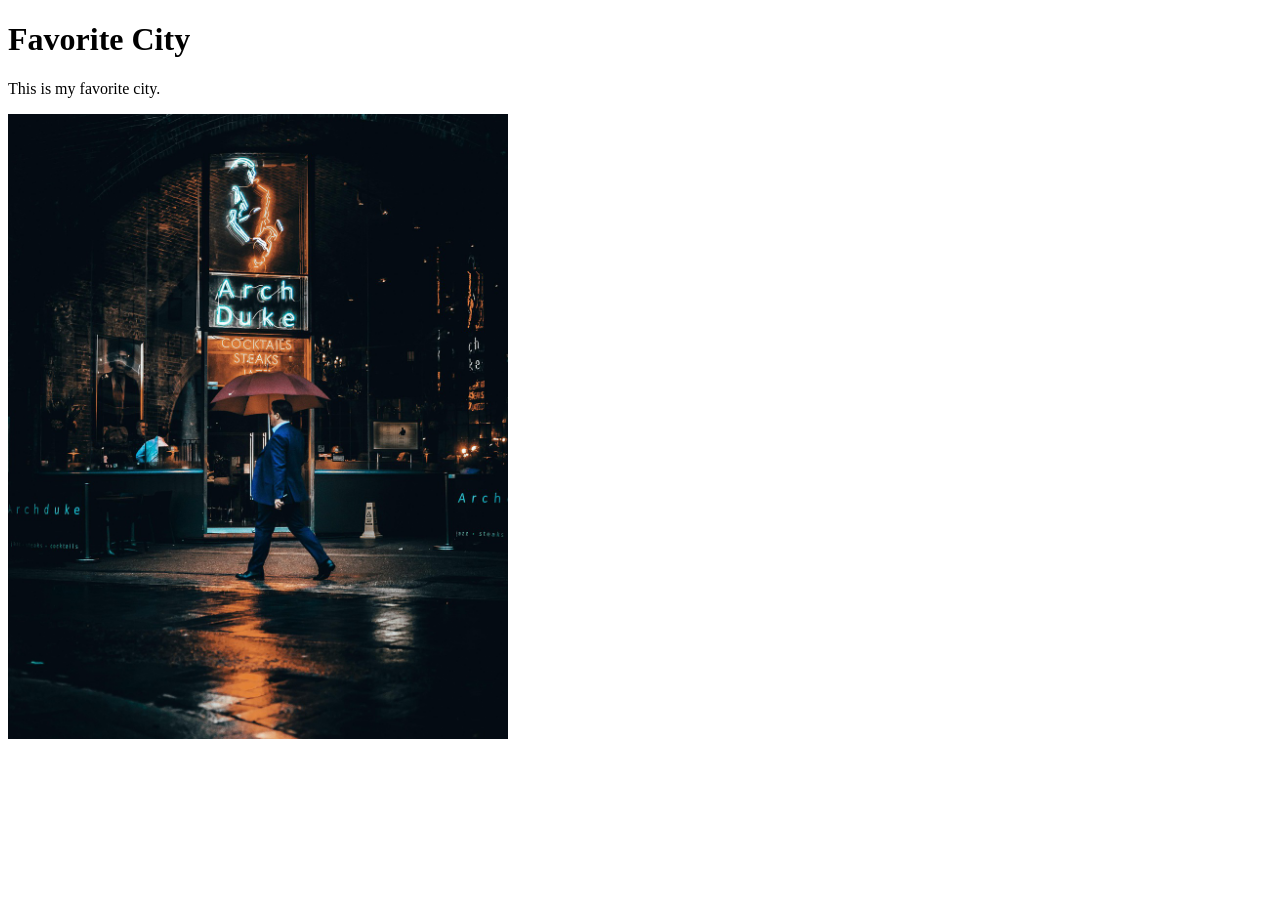
<file: week01/favorite-city.html>
<!DOCTYPE html>
<html lang="en">
<head>
    <meta charset="UTF-8">
    <meta name="viewport" content="width=device-width, initial-scale=1.0">
    <title>Document</title>
</head>

<body>
    <h1>Favorite City</h1>
    <p>This is my favorite city.</p>
    <img src="images/yossiconic-street-4303278_1280.jpg" alt="London City image" width="500">
</body>
</html>
</file>
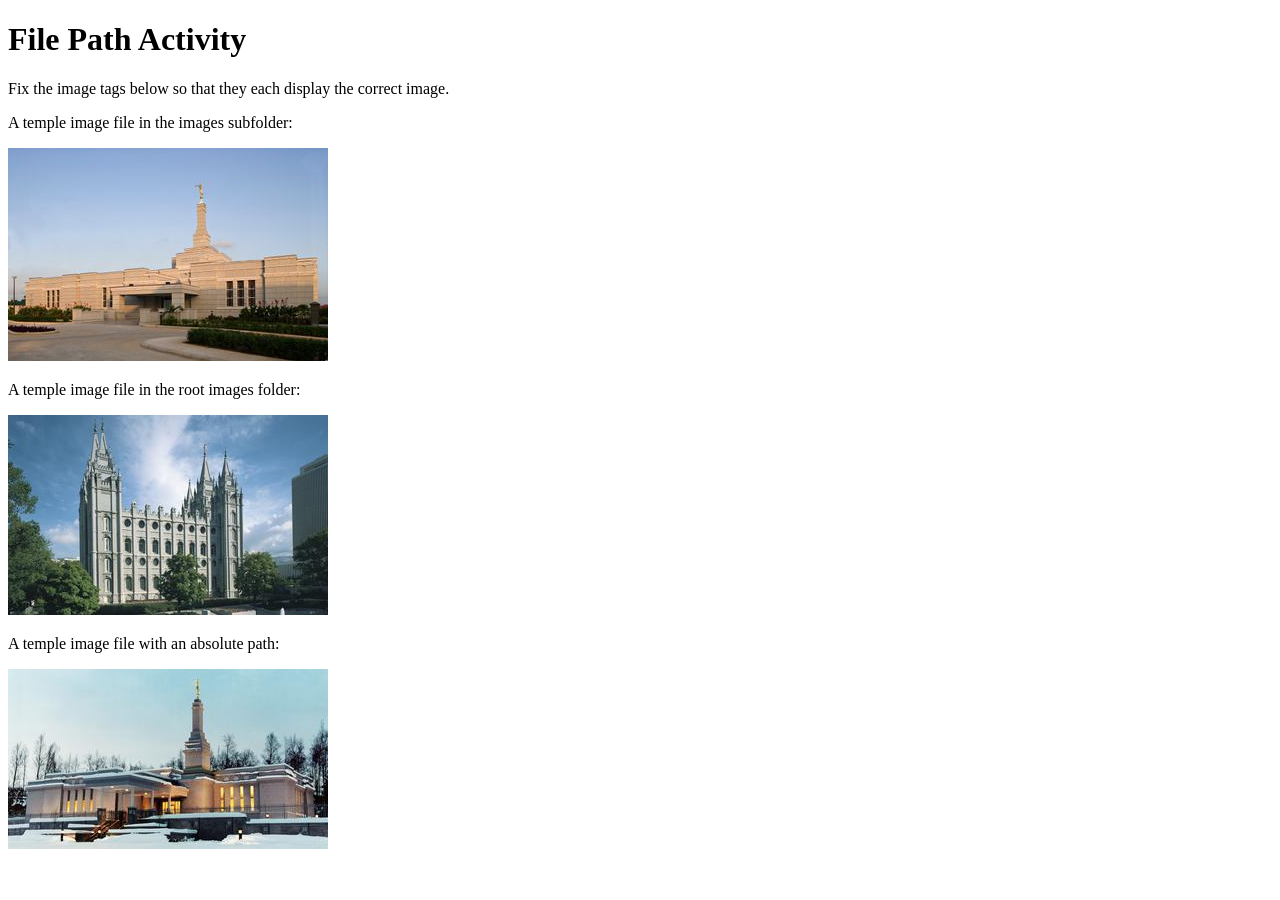
<file: week01/file-paths.html>
<!DOCTYPE html>
<html lang="en">

<head>
    <meta charset="UTF-8">
    <meta name="viewport" content="width=device-width, initial-scale=1.0">
    <title>File Path Activity</title>
</head>

<body>
    <h1>File Path Activity</h1>
    <p>Fix the image tags below so that they each display the correct image.</p>

    <p>A temple image file in the images subfolder:</p>
    <img src="images/aba-nigeria-temple.jpeg" alt="The Aba Nigeria Temple">

    <p>A temple image file in the root images folder:</p>
    <img src="images/salt-lake-temple.jpg" alt="The Salt Lake Temple">

    <p>A temple image file with an absolute path:</p>
    <img src="images/anchorage-temple-lds-253274-wallpaper.jpg" alt="The Anchorage Alaska Temple">

</body>

</html>
</file>
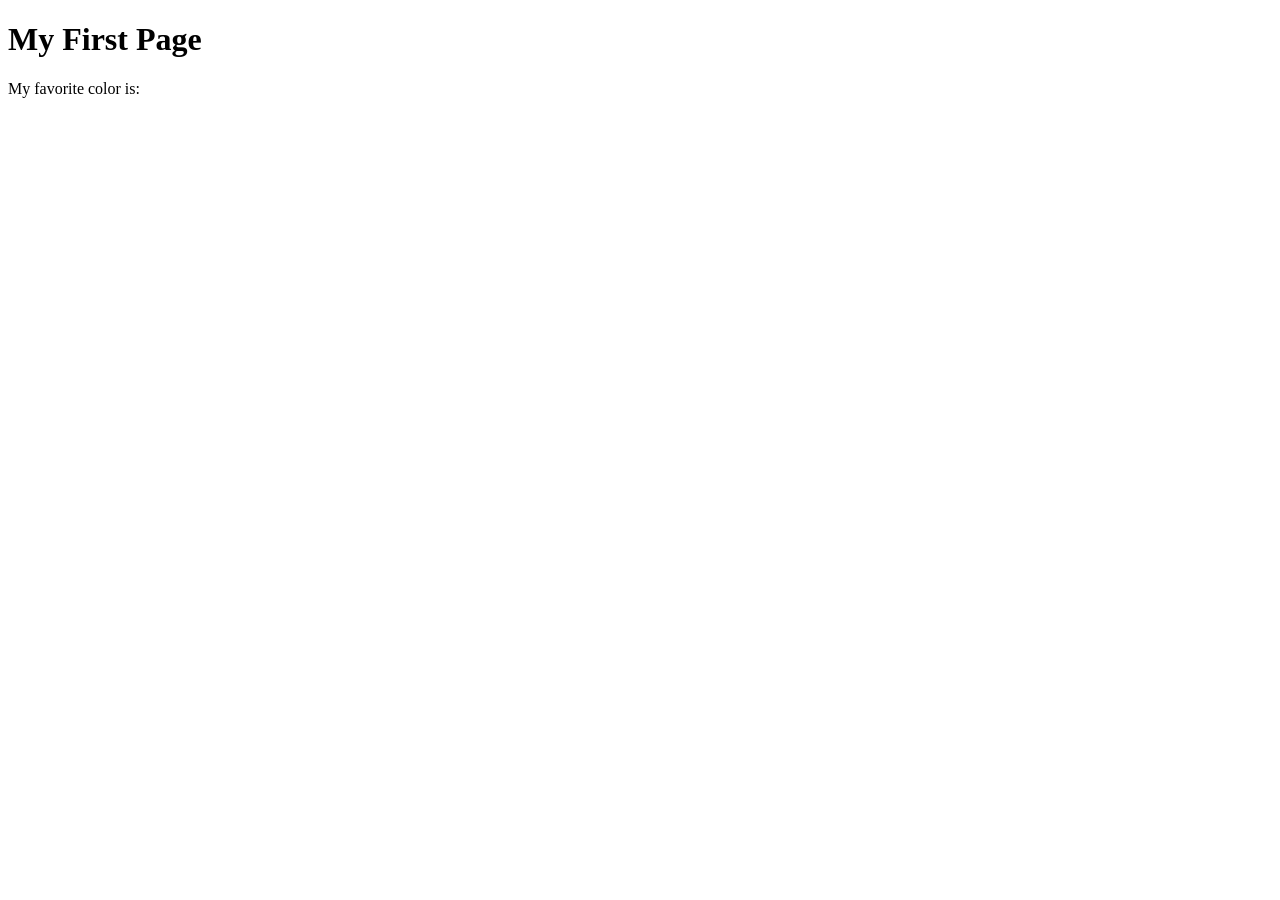
<file: week01/first-page.html>
<!DOCTYPE html>
<html lang="en">

<head>
    <meta charset="UTF-8">
    <meta name="viewport" content="width=device-width, initial-scale=1.0">
    <title>My First Page</title>
</head>

<body>
    <h1>My First Page</h1>
    <p>My favorite color is: </p>
</body>

</html>
</file>
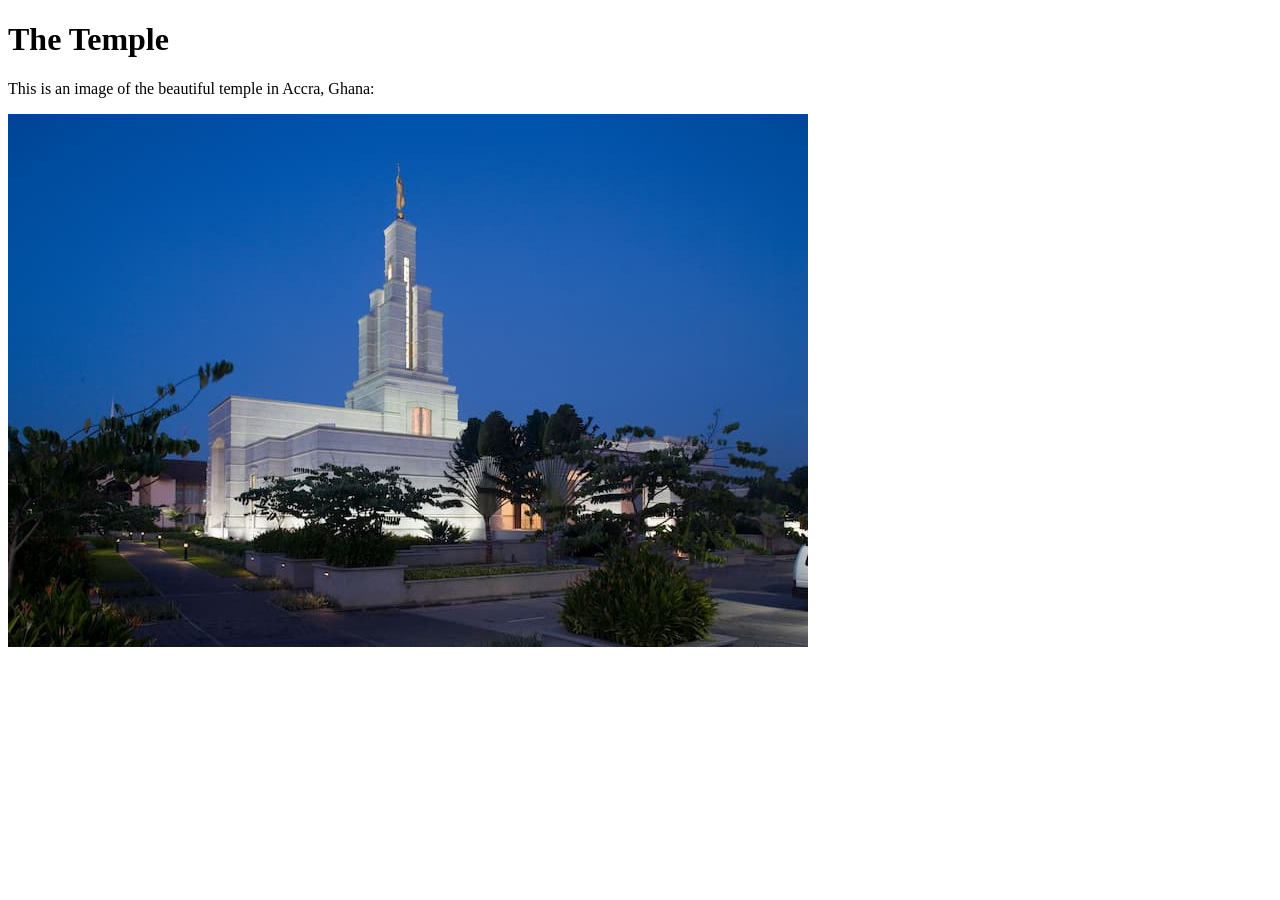
<file: week01/images-solution.html>
<!DOCTYPE html>
<html lang="en">

<head>
    <meta charset="UTF-8">
    <meta name="viewport" content="width=device-width, initial-scale=1.0">
    <title>Temple Image</title>
</head>

<body>
    <h1>The Temple</h1>
    <p>This is an image of the beautiful temple in Accra, Ghana:</p>
    <img src="images/temple-small.jpg" alt="The Accra Ghana Temple">

</body>

</html>
</file>
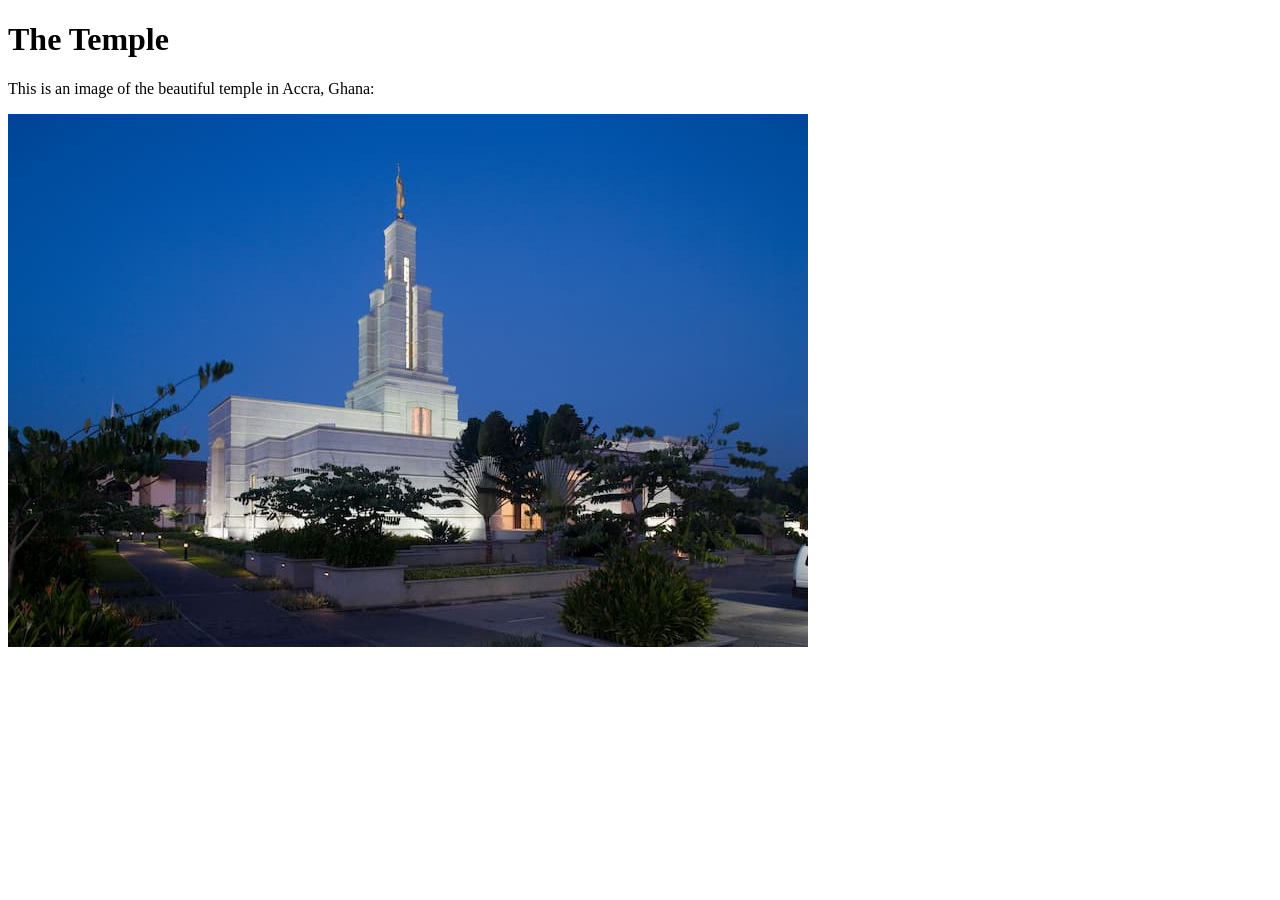
<file: week01/images.html>
<!DOCTYPE html>
<html lang="en">

<head>
    <meta charset="UTF-8">
    <meta name="viewport" content="width=device-width, initial-scale=1.0">
    <title>Temple Image</title>
</head>

<body>
    <h1>The Temple</h1>
    <p>This is an image of the beautiful temple in Accra, Ghana:</p>
    <img src="images/temple-small.jpg" alt="The Accra Ghana Temple" width="800" height="533">

</body>

</html>
</file>
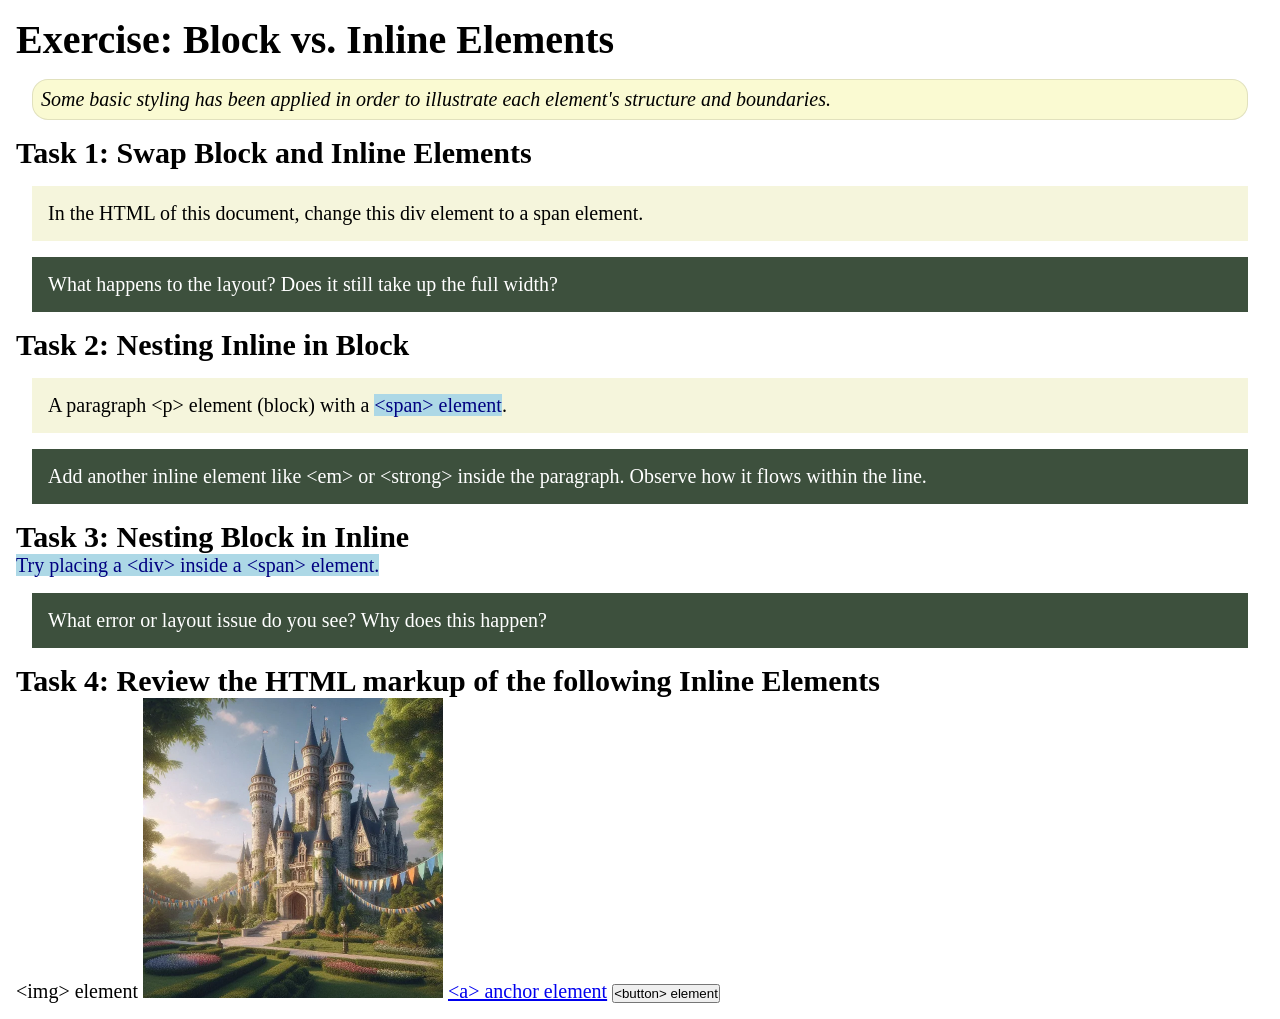
<file: week02/block-vs-inline.html>
<!DOCTYPE html>
<html lang="en">

<head>
    <meta charset="UTF-8">
    <meta name="viewport" content="width=device-width, initial-scale=1.0">
    <title>Exercise: Block vs. Inline Elements</title>
    <link rel="stylesheet" href="styles/block-vs-inline.css">
</head>

<body>
    <main>
        <h1>Exercise: Block vs. Inline Elements</h1>
        <p class="note">Some basic styling has been applied in order to illustrate each element's structure and boundaries.</p>

        <h2>Task 1: Swap Block and Inline Elements</h2>
        <div>In the HTML of this document, change this div element to a span element.</div>

        <p class="question">What happens to the layout? Does it still take up the full width?</p>

        <h2>Task 2: Nesting Inline in Block</h2>
        <p>A paragraph &lt;p&gt; element (block) with a <span>&lt;span&gt; element</span>.</p>
        <p class="question">Add another inline element like &lt;em&gt; or &lt;strong&gt; inside the paragraph. Observe how it flows within the line.</p>

        <h2>Task 3: Nesting Block in Inline</h2>
        <span>Try placing a &lt;div&gt; inside a &lt;span&gt; element.</span>
        <p class="question">What error or layout issue do you see? Why does this happen?</p>

        <h2>Task 4: Review the HTML markup of the following Inline Elements</h2>
        &lt;img&gt; element
        <img src="images/castle.webp" alt="placeholder image (images are inline)" width="300" height="300">
        <a href="https://churchofjesuschrist.org">&lt;a&gt; anchor element</a>
        <button type="button">&lt;button&gt; element</button>
    </main>
</body>

</html>
</file>
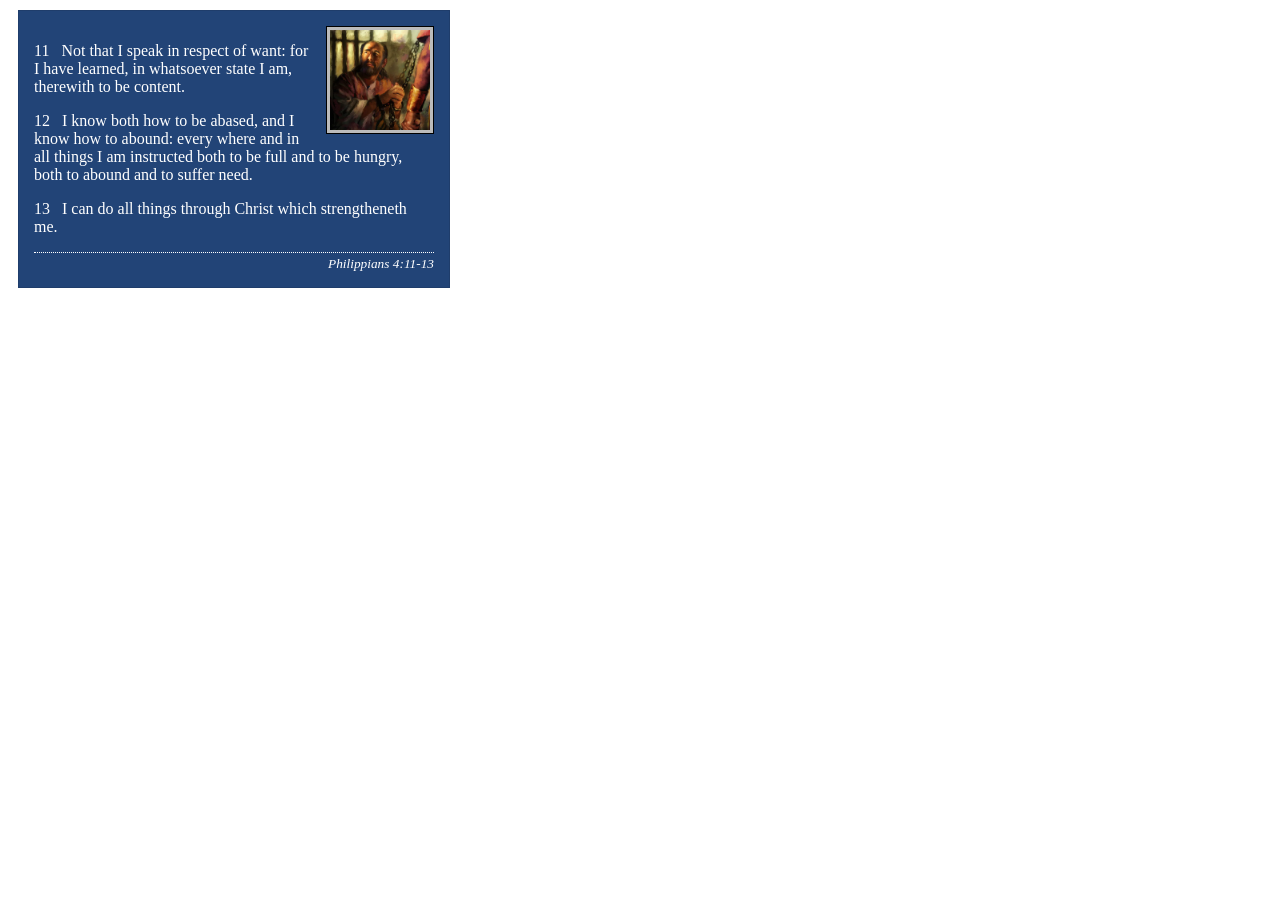
<file: week02/box-model-solution.html>
<!DOCTYPE html>
<html lang="en">

<head>
    <meta charset="UTF-8">
    <meta name="viewport" content="width=device-width, initial-scale=1.0">
    <title>Box Model Activity</title>
    <link rel="stylesheet" href="styles/box-model-solution.css">
</head>

<body>
    <main>
        <div class="callout">
            <img src="images/apostle-paul-imprisoned.webp" alt="Paul the Apostle - Imprisoned in Rome" width="200" height="200">
            <blockquote>
                <p>11 &nbsp; Not that I speak in respect of want: for I have learned, in whatsoever state I am, therewith to be content.</p>
                <p>12 &nbsp; I know both how to be abased, and I know how to abound: every where and in all things I am instructed both to be full and to be hungry, both to abound and to suffer need.</p>
                <p>13 &nbsp; I can do all things through Christ which strengtheneth me.</p>
            </blockquote>
            <cite>Philippians 4:11-13</cite>
        </div>
    </main>
</body>

</html>
</file>
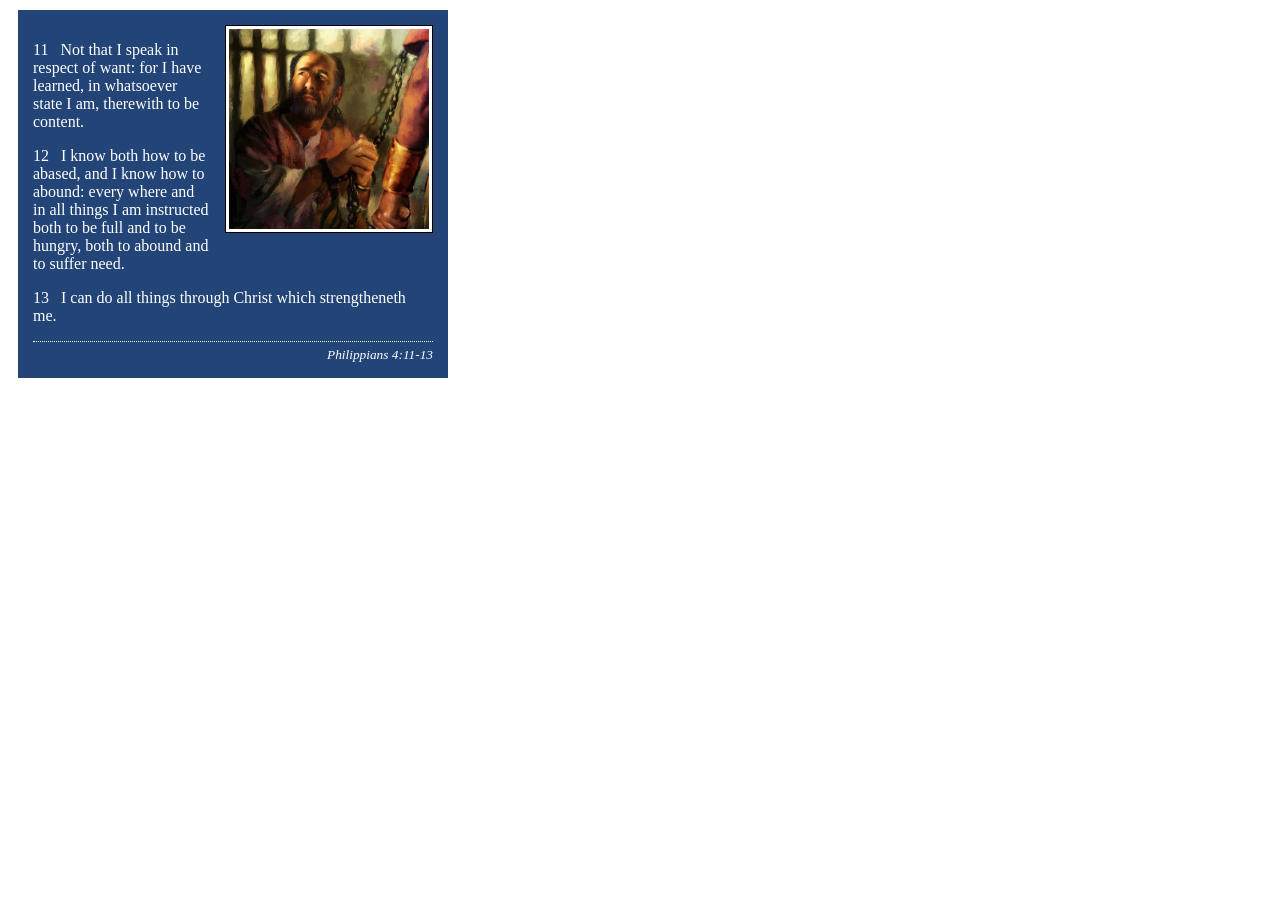
<file: week02/box-model.html>
<!DOCTYPE html>
<html lang="en">

<head>
    <meta charset="UTF-8">
    <meta name="viewport" content="width=device-width, initial-scale=1.0">
    <title>Box Model Activity</title>
    <link rel="stylesheet" href="styles/box-model.css">
</head>

<body>
    <main>
        <div class="callout">
            <img src="images/apostle-paul-imprisoned.webp" alt="Paul the Apostle - Imprisoned in Rome" width="200" height="200">
            <blockquote>
                <p>11 &nbsp; Not that I speak in respect of want: for I have learned, in whatsoever state I am, therewith to be content.</p>
                <p>12 &nbsp; I know both how to be abased, and I know how to abound: every where and in all things I am instructed both to be full and to be hungry, both to abound and to suffer need.</p>
                <p>13 &nbsp; I can do all things through Christ which strengtheneth me.</p>
            </blockquote>
            <cite>Philippians 4:11-13</cite>
        </div>
    </main>
</body>

</html>
</file>
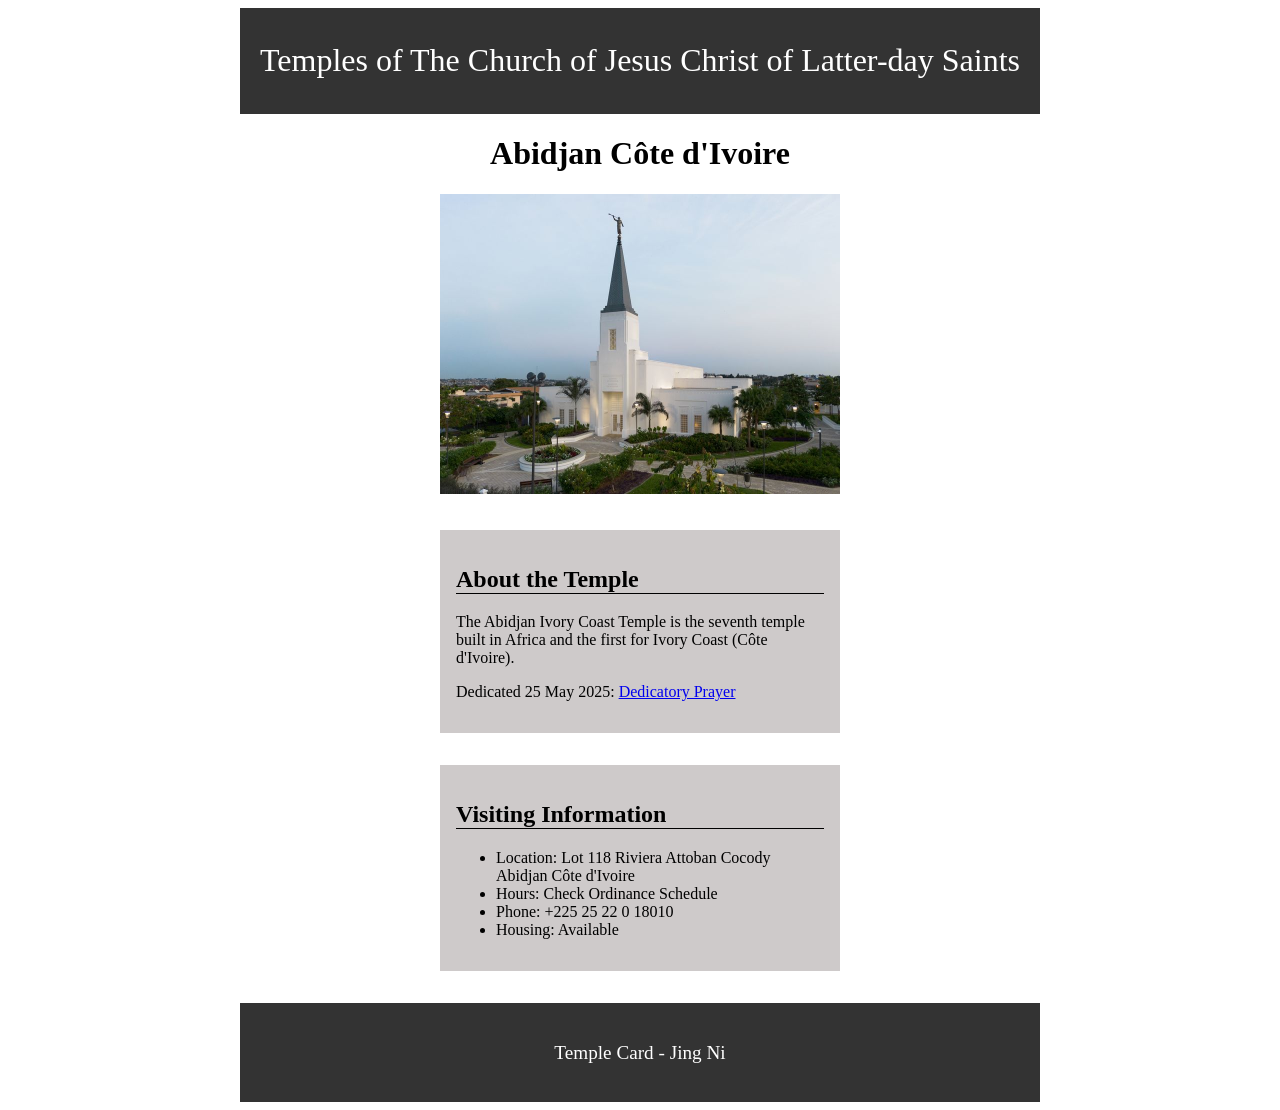
<file: week02/temple.html>
<!DOCTYPE html>
<html lang="en">

<head>
    <meta charset="UTF-8">
    <meta name="viewport" content="width=device-width, initial-scale=1.0">
    <title>Temple Card - Abidjan Côte d'Ivoire</title>
    <link rel="stylesheet" href="styles/temple.css">
</head>

<body>
    <header>
        <p>Temples of The Church of Jesus Christ of Latter-day Saints</p>
    </header>
    <main>
        <h1>Abidjan Côte d'Ivoire</h1>
        <picture>
            <img src="images/abidjan-ivory-coast.jpeg" alt="Abidjan Côte d'Ivoire Temple">
        </picture>
        <section>
            <h2>About the Temple</h2>
            <p>The Abidjan Ivory Coast Temple is the seventh temple built in Africa and the first for Ivory Coast (Côte d'Ivoire).</p>
            <p>Dedicated 25 May 2025: <a href="https://www.churchofjesuschrist.org/temples/dedicatory-prayer/abidjan-ivory-coast-temple/2025-05-25?lang=eng" target="_blank" rel="noopener noreferrer">Dedicatory Prayer</a></p>
        </section>
        <section>
            <h2>Visiting Information</h2>
            <ul>
                <li>Location: Lot 118 Riviera Attoban Cocody Abidjan Côte d'Ivoire</li>
                <li>Hours: Check Ordinance Schedule</li>
                <li>Phone: +225 25 22 0 18010</li>
                <li>Housing: Available</li>
            </ul>
        </section>
    </main>
    <footer>
        <p>Temple Card - Jing Ni</p>
    </footer>
</body>

</html>
</file>
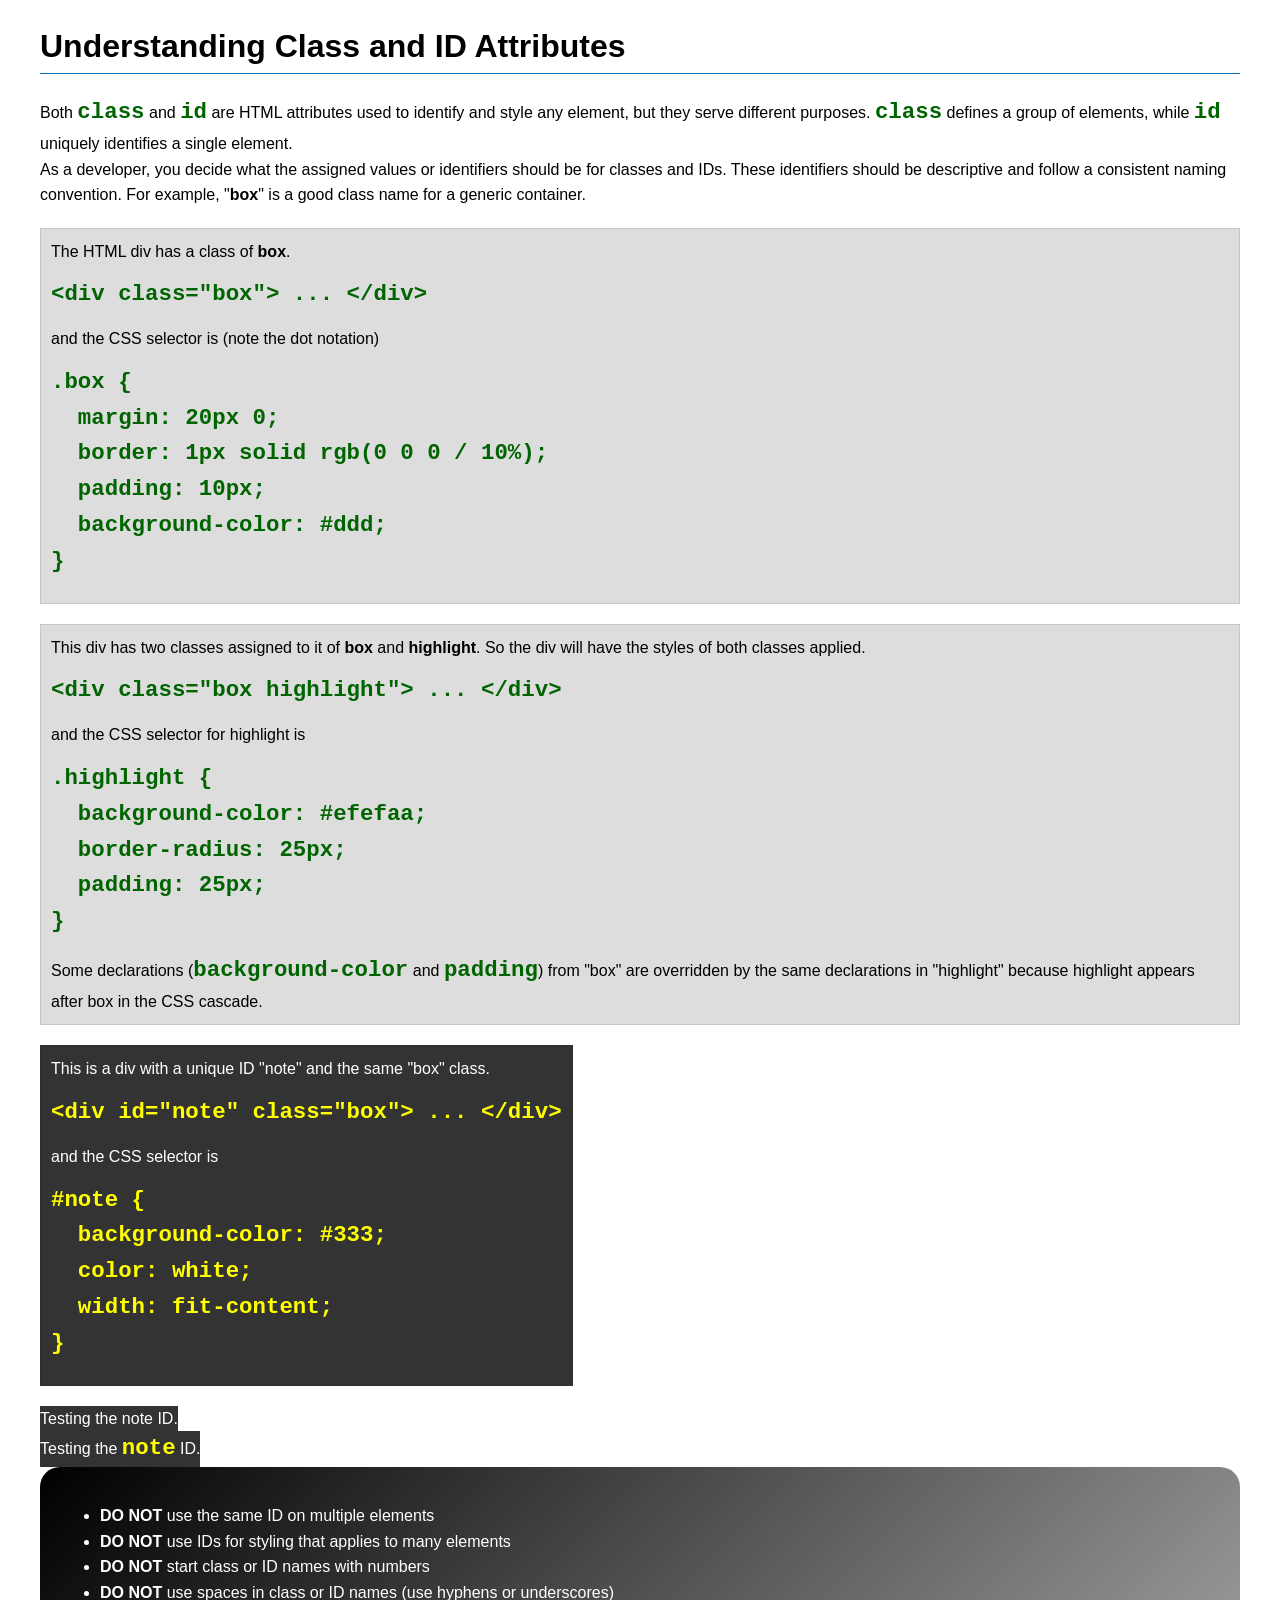
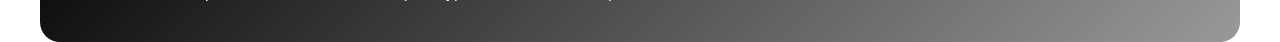
<file: week03/class-and-id.html>
<!DOCTYPE html>
<html lang="en">

<head>
    <meta charset="UTF-8">
    <meta name="viewport" content="width=device-width, initial-scale=1.0">
    <title>Class vs ID Attributes</title>
    <link rel="stylesheet" href="styles/class-and-id.css">
</head>

<body>
    <h1>Understanding Class and ID Attributes</h1>
    <p>Both <code>class</code> and <code>id</code> are HTML attributes used to identify and style any element, but they serve different purposes. <code>class</code> defines a group of elements, while <code>id</code> uniquely identifies a single element.</p>
    <p>As a developer, you decide what the assigned values or identifiers should be for classes and IDs. These identifiers should be descriptive and follow a consistent naming convention. For example, "<strong>box</strong>" is a good class name for a generic container.</p>
    <div class="box">
        <p>The HTML div has a class of <strong>box</strong>.</p>
        <pre><code class="html">&lt;div class="box"&gt; ... &lt;/div&gt;</code></pre>
        and the CSS selector is (note the dot notation)
        <pre><code class="css">.box {
  margin: 20px 0;
  border: 1px solid rgb(0 0 0 / 10%);
  padding: 10px;
  background-color: #ddd; 
}</code></pre>
    </div>

    <div class="box">
        <p>This div has two classes assigned to it of <strong>box</strong> and <strong>highlight</strong>. So the div will have the styles of both classes applied.</p>
        <pre><code class="html">&lt;div class="box highlight"&gt; ... &lt;/div&gt;</code></pre>
        and the CSS selector for highlight is
        <pre><code class="css">.highlight {
  background-color: #efefaa;
  border-radius: 25px;
  padding: 25px;
}</code></pre>
        <p>Some declarations (<code>background-color</code> and <code>padding</code>) from "box" are overridden by the same declarations in "highlight" because highlight appears after box in the CSS cascade.</p>
    </div>

    <div id="note" class="box">
        <p>This is a div with a unique ID "note" and the same "box" class.</p>
        <pre><code class="html">&lt;div id="note" class="box"&gt; ... &lt;/div&gt;</code></pre>
        and the CSS selector is
        <pre><code class="css">#note {
  background-color: #333;
  color: white;
  width: fit-content;
}</code></pre>
    </div>

    <div id="note">
    <p>Testing the note ID.</p>
    </div>
    
    <div id="note">
        <p>Testing the <code>note</code> ID.</p>
    </div>

    <section id="best-practice">
        <ul>
            <li><strong>DO NOT</strong> use the same ID on multiple elements</li>
            <li><strong>DO NOT</strong> use IDs for styling that applies to many elements</li>
            <li><strong>DO NOT</strong> start class or ID names with numbers</li>
            <li><strong>DO NOT</strong> use spaces in class or ID names (use hyphens or underscores)</li>
        </ul>
    </section>

</body>

</html>
</file>
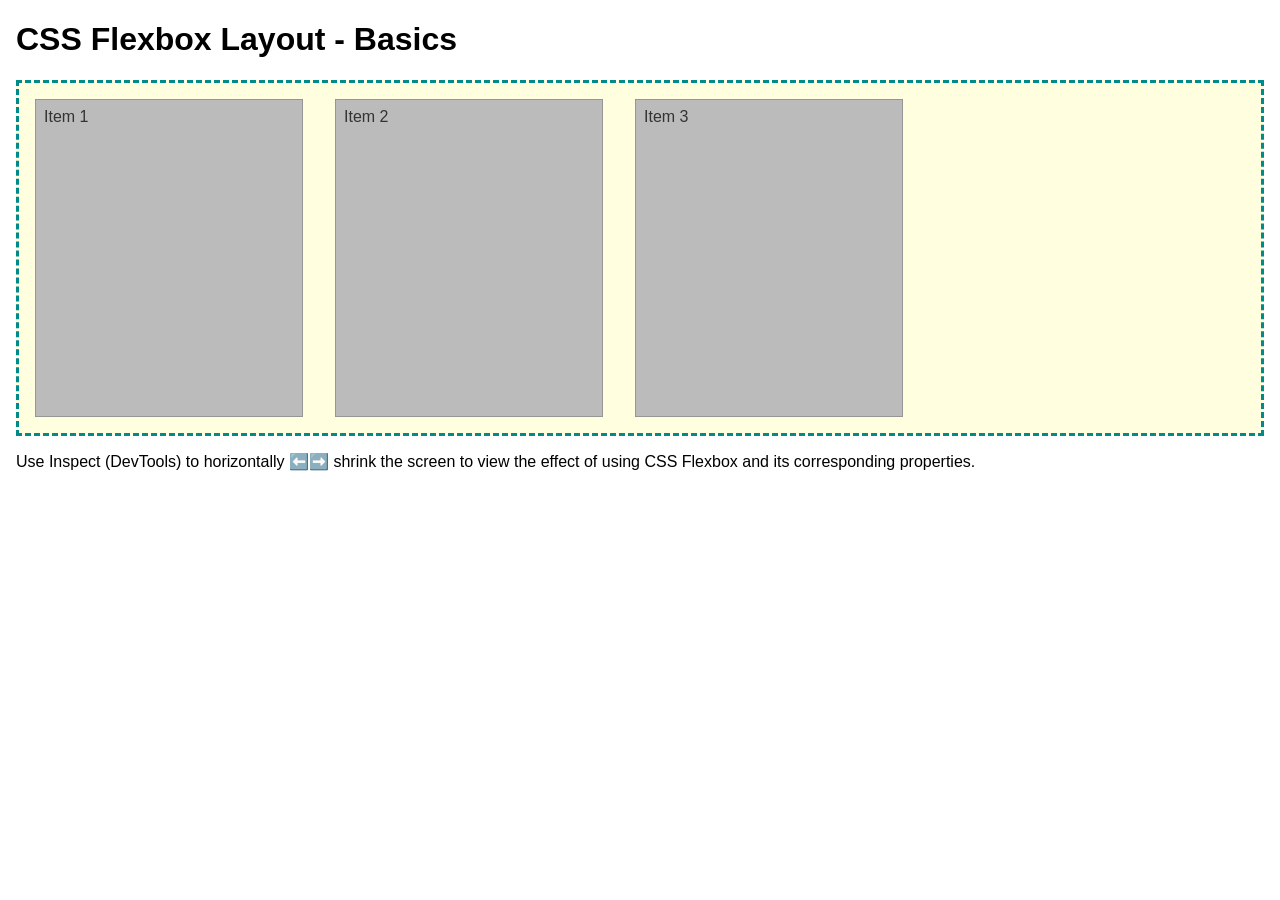
<file: week04/flexbox-layout.html>
<!DOCTYPE html>
<html lang="en">

<head>
    <meta charset="UTF-8">
    <meta name="viewport" content="width=device-width, initial-scale=1.0">
    <title>CSS Flexbox Layout - Basics</title>
    <link rel="stylesheet" href="styles/flexbox.css">
</head>

<body>
    <main>
        <h1>CSS Flexbox Layout - Basics</h1>
        <div class="flex-container">
            <div class="flex-item item1">Item 1</div>
            <div class="flex-item item2">Item 2</div>
            <div class="flex-item item3">Item 3</div>
        </div>
        <p>Use Inspect (DevTools) to horizontally ⬅️➡️ shrink the screen to view the effect of using CSS Flexbox and its corresponding properties.</p>
    </main>
</body>

</html>
</file>
<file: week02/styles/block-vs-inline.css>
* {
    margin: 0;
    padding: 0;
}

body {
    font-size: 20px;
    margin: 1rem;
}

p,
div {
    background-color: beige;
    margin: 1rem;
    padding: 1rem;
}

span {
    color: navy;
    background-color: lightblue;
}

code {
    margin: 0;
    padding: 0;
    color: green;
    font-size: 1.2rem;
}

.note {
    font-style: italic;
    background-color: lightgoldenrodyellow;
    border-radius: 1rem;
    border: 1px solid rgb(0 0 0 / 10%);
    margin: 1rem;
    padding: .5rem;
}

.question {
    background-color: #3d503d;
    color: #fff;
}
</file>
<file: week02/styles/box-model-solution.css>
.callout {
    max-width: 400px;
    margin: 10px;
    border: 1px solid rgb(0 0 0 / 10%);
    padding: 15px;
    background-color: #247;
    color: #fff;
}

.callout img {
    float: right;
    margin: 0 0 10px 15px;
    border: 1px solid #000;
    padding: 3px;
    background-color: #bbb;
    width: 100px;
    height: auto;
}

blockquote {
    margin: 0;
}

cite {
    display: block;
    border-top: 1px dotted #fff;
    padding-top: 3px;
    text-align: right;
    font-size: smaller;
}
</file>
<file: week02/styles/box-model.css>
.callout {
    max-width: 400px;
    margin: 10px;
    border: 1px solid rgb(0, 0, 0 / 0.1);
    padding: 15px;
    background-color: #247;
    color: #fff;
    /* write declarations here */
}

.callout img {
    float: right;
    margin: 0 0 10px 15px;
    border: 1px solid #000;
    padding: 3px;
    background-color: #fff;
    width: 15 0px;
    height: auto;
    /* write declarations here */
}

blockquote {
    margin:0;
    color: #fff;
    
    /* write declarations here */
}

cite {
    display: block;
    border-top: 1px dotted #fff;
    padding-top: 5px;
    text-align: right;
    font-size: smaller;
    /* write declarations here */
}
</file>
<file: week02/styles/temple.css>
* {
    box-sizing: border-box;
}

img {
    max-width: 100%;
    height: auto;
}

header, 
main, 
footer {
    max-width: 800px;
    margin: 0 auto;
}

header {
    background-color: #333333;
    color: white;
    padding: 0.15rem;
    text-align: center;
    font-size: 2rem;

}

main {
    width: 400px;
    margin: 0 auto;
}

h1 {
    text-align: center;
}

section {
    margin: 2em 0;
    background-color: #cecaca;
    padding: 1em;

}

section h2 {
    text-align: left;
    border-bottom: 1px solid #000;
}

footer {
    background-color: #333333;
    color: white;
    padding: 1em; 
    text-align: center;
    font-size: 1.2em;
}
</file>
<file: week03/styles/class-and-id.css>
body {
    font-family: Arial, sans-serif;
    line-height: 1.6;
    margin: 0;
    padding: 0 40px;
}

h1 {
    border-bottom: 1px solid rgb(0 110 182);
    padding-bottom: 0;
}

p {
    margin: 0;
}

code {
    color: darkgreen;
    font-weight: 700;
    font-size: 1.4rem;
}

/* Class examples - can be reused */
.box {
    margin: 20px 0;
    border: 1px solid rgb(0 0 0 / 10%);
    padding: 10px;
    background-color: #ddd;
    /* this is shorthand for #dddddd */
}

.highlight {
    background-color: #efefaa;
    border-radius: 25px;
    padding: 25px;
}

/* ID examples - should be unique */

#note {
    background-color: #333;
    color: white;
    width: fit-content;
}

#note code {
    color: yellow;
}

#best-practice {
    background: linear-gradient(135deg, #000 0%, #999 100%);
    color: white;
    border-radius: 20px;
    padding: 20px;
}
</file>
<file: week04/styles/flexbox.css>
body {
    font-family: Helvetica, Arial, sans-serif;
    margin: 1rem;
}

.flex-container {
    border: 3px dashed darkcyan;
    background-color: lightyellow;
    display: flex;
    flex-wrap: wrap;
}

.flex-item {
    width: 250px;
    margin: 1rem;
    border: 1px solid rgb(0 0 0 / 20%);
    padding: 0.5rem;
    background-color: #bbb;
    color: #333;
}

.item1 {
    min-height: 100px;
}

.item2 {
    min-height: 200px;
}

.item3 {
    min-height: 300px;
}
</file>
